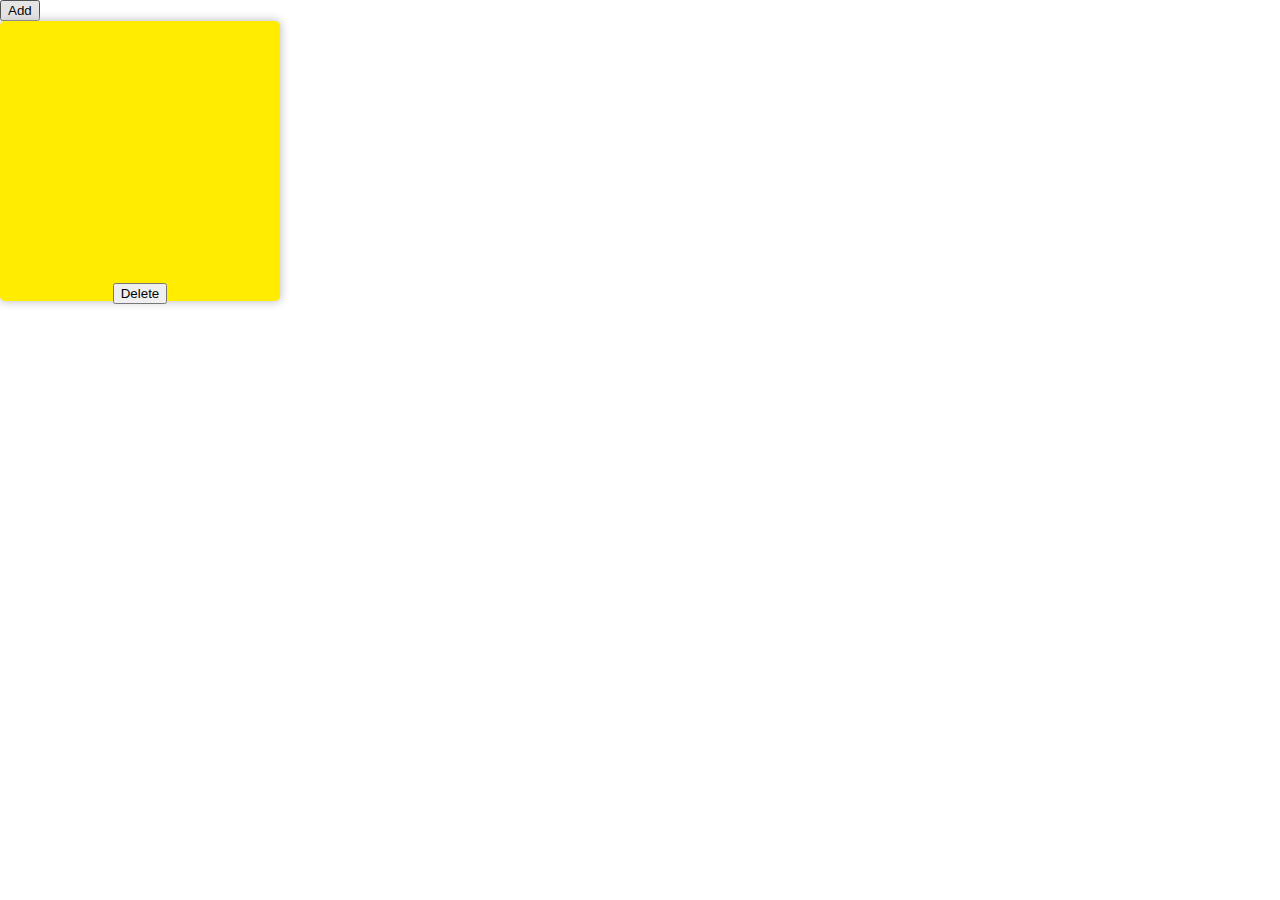
<file: index.html>
﻿<!DOCTYPE html>
<html>
<head>
    <meta charset="utf-8" />
    <title>Drag Test</title>
    <link rel="stylesheet" href="style/stylesheet.css" />
    
</head>
<body>

    <div id="noteHolder">

	<body onload="moveFirst()"> 

        <button onclick="addNote();">Add</button>

		<div class="note" id="note-1">

			<textarea id="subarea"></textarea>

			

			<button type="button" onclick="Delete(this)")">Delete</button>
		</div>

    </div>

    <script src="scripts/note.js"></script>

</body>
</html>
</file>
<file: style/stylesheet.css>
﻿.note {
    width: 250px;
    height: 250px;
    text-align: center;
    background-color: #FFEC00;
    border-radius: 5px;
    font-family: 'PoiretOne';
    color: black;
    padding: 15px;
    box-shadow: 0px 0px 10px 1px #C2C2C2;
    position: absolute;
    z-index: 1;
}
.note:hover {
    cursor: grab;
    cursor: -webkit-grab;
}
.note:active {
    cursor: grabbing;
    cursor:-webkit-grabbing;
}

.delbutton{
	width: 10px;
	height: 10px;
}

#subarea
{
	border: 0px solid #ccc;
	background: #FFEC00;
	font-family: 'PoiretOne';
	width: 240px;
	height: 240px;
	resize: none;
}

#noteHolder{
    height:100%;
    width:100%; 
    position:absolute;
    overflow:hidden;
    z-index:0;
    top:0;
    left:0;
}
@font-face {
    font-family: PoiretOne;
    font-style: normal;
    font-weight: normal;
    src: url(../fonts/PoiretOne-Regular.ttf)
}

@font-face {
    font-family: PoiretOne;
    src: url(../fonts/PoiretOne-Regular.ttf);
}
</file>
